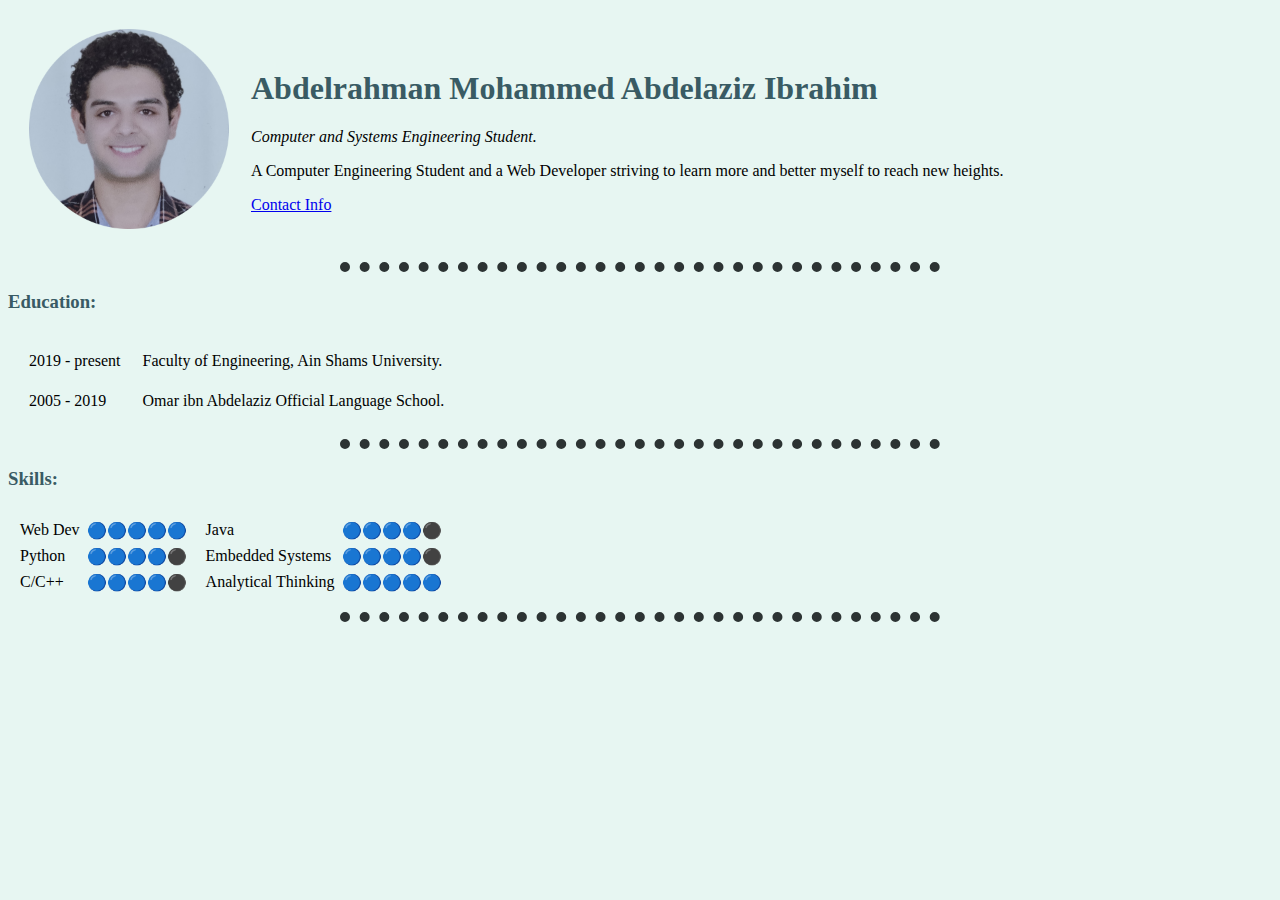
<file: index.html>
<!DOCTYPE html>
<html lang="en" dir="ltr">

<head>
  <meta charset="utf-8">
  <title>Abdelrahman's Personal site</title>
  <link rel="stylesheet" href="css/style.css">
</head>

<body>

  <table cellspacing="20">
    <tr>
      <td><img src="images/p.p-modified.png" alt="" height="200" width="200"></td>
      <td>
        <h1>Abdelrahman Mohammed Abdelaziz Ibrahim</h1>
        <p><em>Computer and Systems Engineering Student.</em></p>
        <p>A Computer Engineering Student and a Web Developer striving to learn
          more and better myself to reach new heights.</p>
        <a href="Contact-Info.html">Contact Info</a>
      </td>
    </tr>
  </table>
  <hr>
  <h3>Education:</h3>
  <table cellspacing="20">
    <tbody>
      <tr>
        <td>2019 - present</td>
        <td>Faculty of Engineering, Ain Shams University.</td>
      </tr>
      <tr>
        <td>2005 - 2019</td>
        <td>Omar ibn Abdelaziz Official Language School.</td>
      </tr>
    </tbody>
  </table>
  <hr>
  <h3>Skills:</h3>
  <table cellspacing="5">
    <tr>
      <td>
        <table cellspacing="5">
          <tr>
            <td>Web Dev</td>
            <td>🔵🔵🔵🔵🔵</td>
          </tr>
          <tr>
            <td>Python</td>
            <td>🔵🔵🔵🔵⚫</td>
          </tr>
          <tr>
            <td>C/C++</td>
            <td>🔵🔵🔵🔵⚫</td>
          </tr>
        </table>
      </td>
      <td>
        <table cellspacing="5">
          <tr>
            <td>Java</td>
            <td>🔵🔵🔵🔵⚫</td>
          </tr>
          <tr>
            <td>Embedded Systems</td>
            <td>🔵🔵🔵🔵⚫</td>
          </tr>
          <tr>
            <td>Analytical Thinking</td>
            <td>🔵🔵🔵🔵🔵</td>
          </tr>
        </table>
      </td>
    </tr>
  </table>
  <hr>
</body>

</html>
</file>
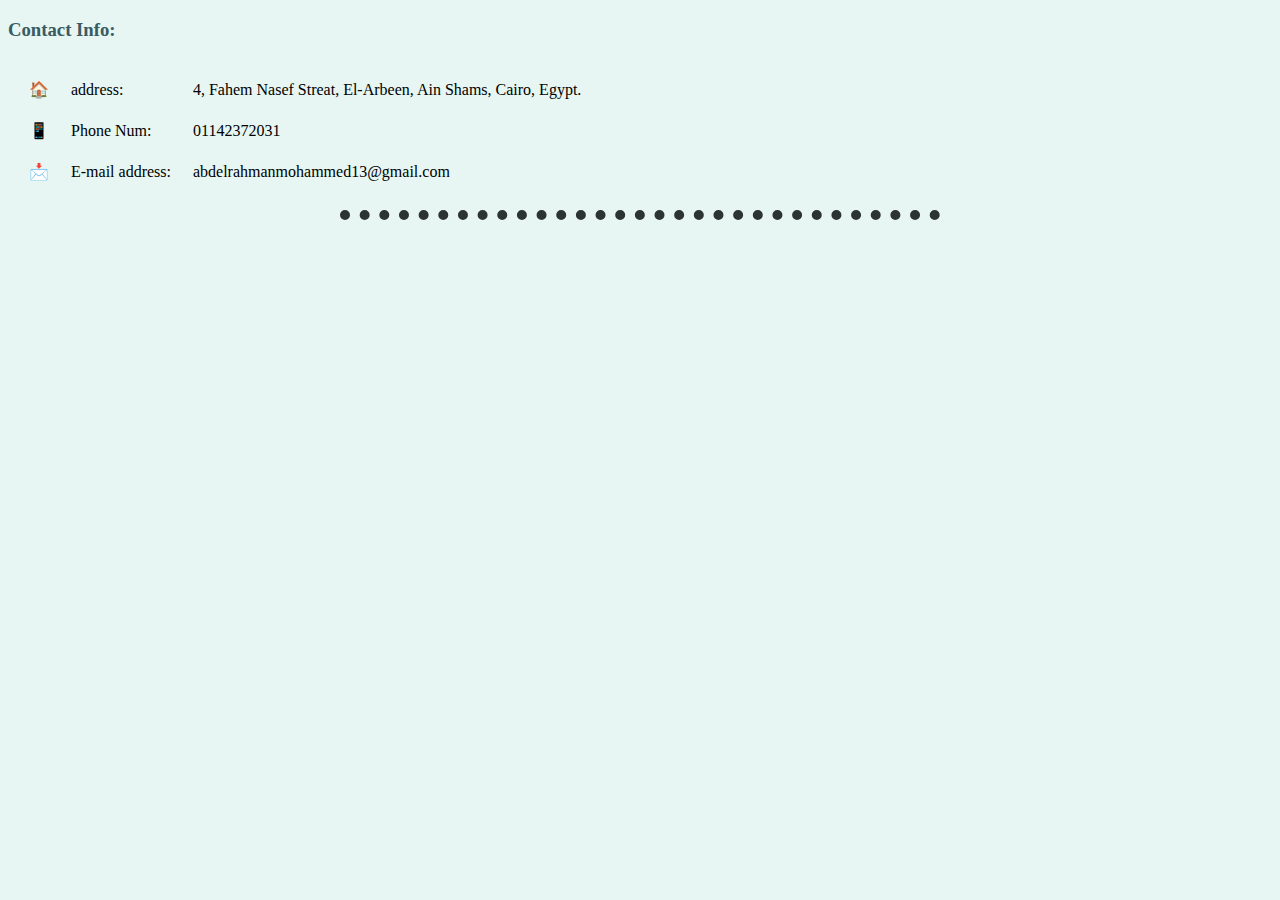
<file: Contact-Info.html>
<!DOCTYPE html>
<html lang="en" dir="ltr">
  <head>
    <meta charset="utf-8">
    <title>Contact Info</title>
    <link rel="stylesheet" href="css/style.css">
  </head>
  <body>
    <h3>Contact Info:</h3>
    <table cellspacing="20">
      <tr>
        <td>🏠</td>
        <td>address: </td>
        <td>4, Fahem Nasef Streat, El-Arbeen, Ain Shams, Cairo, Egypt.</td>
      </tr>
      <tr>
        <td>📱</td>
        <td>Phone Num: </td>
        <td>01142372031</td>
      </tr>
      <tr>
        <td>📩</td>
        <td>E-mail address: </td>
        <td>abdelrahmanmohammed13@gmail.com</td>
      </tr>
    </table>
    <hr>
  </body>
</html>
</file>
<file: css/style.css>
body {
  background-color: #E7F6F2;
}

hr {
  border-style: none;
  border-top-style: dotted;
  border-color: #2C3333;
  border-width: 10px;
  width: 600px;
}

h1 {
  color: #395B64;
}

h3 {
  color: #395B64;
}
</file>
